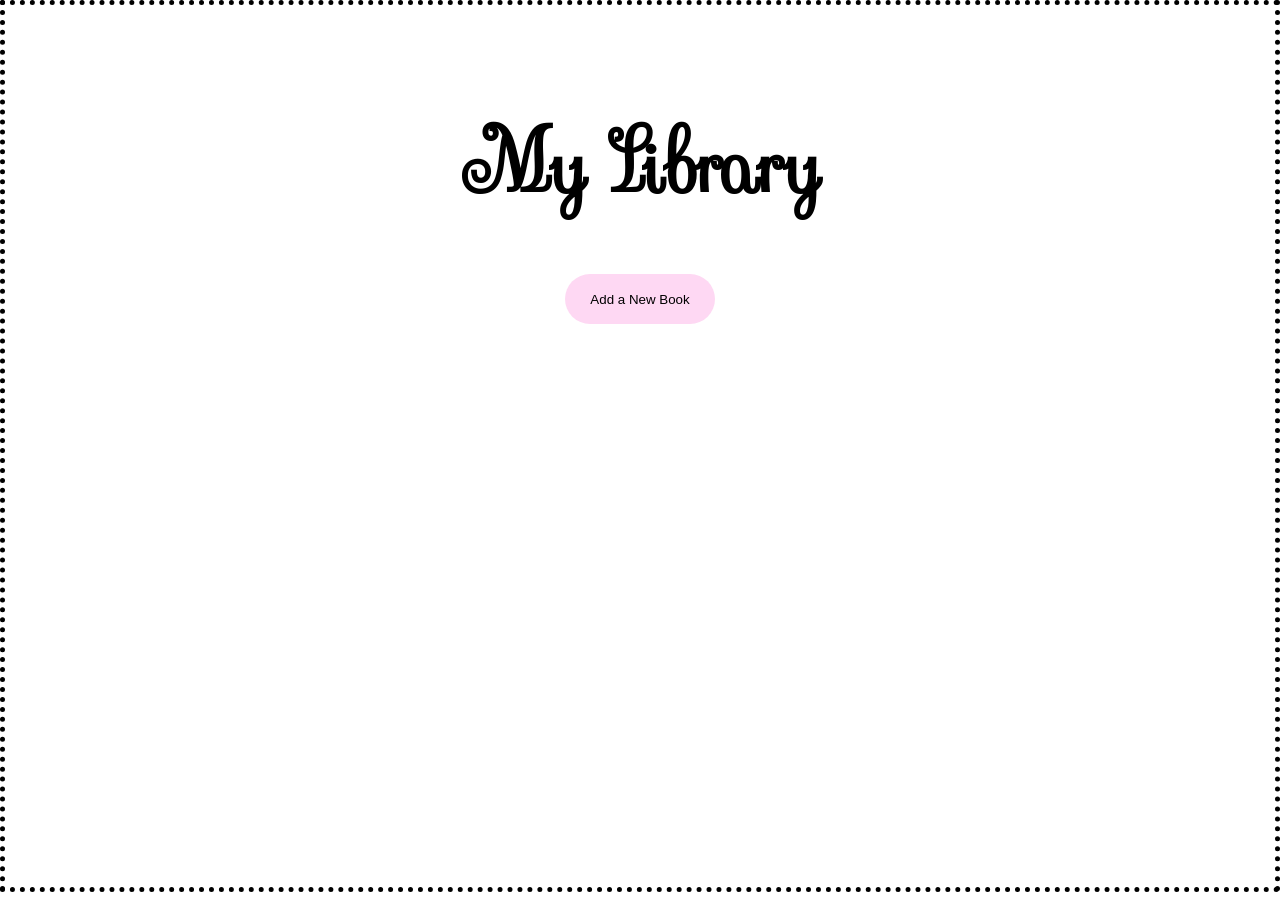
<file: index.html>
<!DOCTYPE html>
<html>
    <head>
        <meta charset="UTF-8">
        <meta name="viewport" content="width=device-width, initial-scale=1.0">
        <link rel="preconnect" href="https://fonts.googleapis.com">
<link rel="preconnect" href="https://fonts.gstatic.com" crossorigin>
<link href="https://fonts.googleapis.com/css2?family=Playpen+Sans:wght@100..800&family=Playwrite+CU:wght@100..400&display=swap" rel="stylesheet">
<link rel="preconnect" href="https://fonts.googleapis.com">
<link rel="preconnect" href="https://fonts.gstatic.com" crossorigin>
<link href="https://fonts.googleapis.com/css2?family=Playpen+Sans:wght@100..800&family=Playwrite+CU:wght@100..400&family=Sevillana&display=swap" rel="stylesheet">
        <link rel="stylesheet" href="library.css">
        <title>Library</title>
    </head>
    <body>
        <dialog>
            <form id="form">
                <div><label for="name" id="name">Name of the book:</label>
                    <input type="text" id="titleinp" required>
                </div>
                <div>
                    <label for="author">Name of the author:</label>
                    <input type="text"  id="author" required>
                </div>
                <div>
                    <label for="pages" id="pages">Number of pages:</label>
                    <input type="number" id="pagesinp" required>
                </div>
                <div>
                    <label for="isread">
                        <input type="checkbox" id="isread">Read?
                    </label>
                </div>
                
                <div class="insidebtn">
                    <button value="cancel" formmethod="dialog">Cancel</button>
                    <button id="confirmbtn" type="submit">Confirm</button>
                </div>
               
            </form>
          </dialog>
          <div class="container">
            <div><h1>My Library</h1></div>
            <div class="add-book"><button id="show" >Add a New Book</button></div>
          </div>


            <div class="library">

            </div>
          
            <script src="library.js"></script>
           
          
          
    </body>
</html>
</file>
<file: library.css>
form{
    display: flex;
    flex-direction: column;
}
form > div{
    padding: 10px;
    margin: 10px;
}
.insidebtn{
    display: flex;
    flex-direction: row;
    gap: 20px;
}
.insidebtn > button{
    width: 80px;
    height: 30px;
    border-radius: 15px;
    border-style: none;
    background-color: rgb(254, 216, 243) ;
}
.add-book > button{
    border:none;
    width: 150px;
    height: 50px;
    padding: 0;
    margin: 0;
    background-color: rgb(254, 216, 243) ;
}
button:hover{
    cursor: pointer;
    background-color: rgb(246, 140, 216);
}
.container{
    display: flex;
    flex-direction: column;
    justify-content: center;
    align-items: center;
}
header{
    font-size: 50px; 
}
#show{
    border-radius: 50px;
}
h1{
    font-size: 80px;
    font-family: "Sevillana", sans-serif;
}
:root{
    font-family: "Playpen Sans", sans-serif;
    border:5px dotted black;
}
input[type="text"],input[type="number"] {
    font-size: 15px;
    width: 180px;
    height: 20px;
    border-radius: 10px;
    border: none;
    background-color: rgb(250, 208, 240);
}
#titleinp {
    margin-left: 12px;
}
#pagesinp{
    margin-left: 20px;
}
.library{
    display: flex;
    flex-direction: row;
    align-items: start;
    flex-wrap: wrap;
}
.book-info{
    background-color: rgb(250, 237, 251);
    border: 10px solid black;
    margin: 20px;
    padding: 20px;
    width: 200px;

}
.book-info>button{
    position: relative;
    left:25%;
    border: 1px solid black;
    background-color: rgb(254, 216, 243); 
    margin: 0 auto;
    border-radius: 2px;
    font-size: 20px;
}
.book-info>button.read{
    left:30%;
}

.book-info>button:hover{
    background-color:  rgb(246, 140, 216);
}
html, body {
    height: 98%; /* Ensure the body takes up the full height of the page */
    margin: 0;
}
</file>
